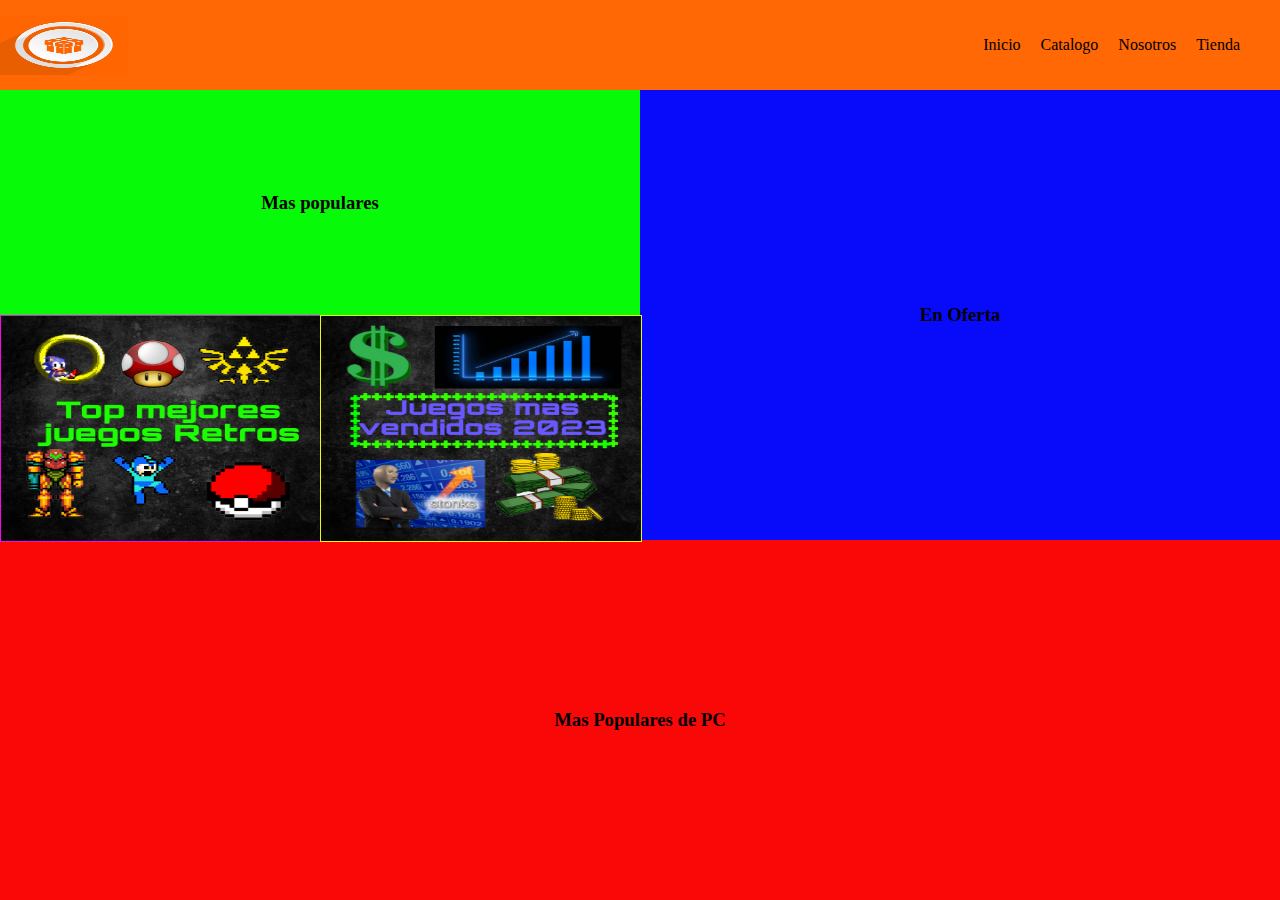
<file: index_menu/Catalogo.html>
<!DOCTYPE html>
<html lang="es">
    <head>
        <title>Catalogo de Juegos</title>
        <link rel="stylesheet" href="../css/Estilos.css">
        <link rel="stylesheet" href="../css/Media.css">
        <link rel="icon" href="../recursos/images/orange_logo.jpg">
    </head>
    <body>
        <nav>
            <div class="clase1">
                <img src="../recursos/images/orange_logo.jpg" width="300" height="60" alt="imagen del logo AI" title="logo AI">
            </div>
    
            <div class="clase2">
                <ul>
                    <li class="op-menu"><a href="../index.html">Inicio</a></li>
                    <li class="op-menu"><a href="../index_menu/Catalogo.html">Catalogo</a></li>
                    <li class="op-menu"><a href="../index_menu/Nosotros.html">Nosotros</a></li>
                    <li class="op-menu"><a href="../index_menu/Tienda.html">Tienda</a></li>
                    <li><a class="menu-barras" href="#barras">☰</a></li>
                </ul>
            </div>
            <div class="menu-adaptable">
                <ul class="menu-oculto">
                    <li class="menu-hoover"><a class="op-menu-oculto" href="../Orange Games/index.html">Inicio</a></li>
                    <li class="menu-hover"><a class="op-menu-oculto" href="../index_menu/Catalogo.html">Catalogo</a></li>
                    <li class="menu-hover"><a class="op-menu-oculto" href="../index_menu/Nosotros.html">Nosotros</a></li>
                    <li class="menu-hover"><a class="op-menu-oculto" href="../index_menu/Tienda.html">Tienda</a></li>
                </ul>
            </div>
        </nav>
    
        <article class="clase3">
            <!--<img src="../recursos/logo3.PNG" width="300" height="70" alt="Mas populares" title="Populares">-->
            <h3>Mas populares</h3>
        </article>

        <article class="clase4">
            <!--<img src="../recursos/logo3.PNG" width="300" height="70" alt="En Oferta" title="Oferta">-->
            <h3>En Oferta</h3>
        </article>
        <a href="../Retros.html">
             <article class="clase5">
            <img src="../recursos/images/Retros.jpg" alt="Top Retros" title="Retros" class="clase5">
        </article>
        </a>

        <a href="../Juegos/Mas_Vendidos.html">
            <article class="clase6">
                <img src="../recursos/images/Mas Vendidos.jpg" alt="Mas vendidos" title="Vendidos" class="clase6">
                <h3>Mas Vendidos</h3>
            </article>
        </a>

        <article class="clase7">
            <!--<img src="" width="300" height="70" alt="Mejores de PC" title="PC">-->
            <h3>Mas Populares de PC</h3>
        </article>
    </body>
</html>
</file>
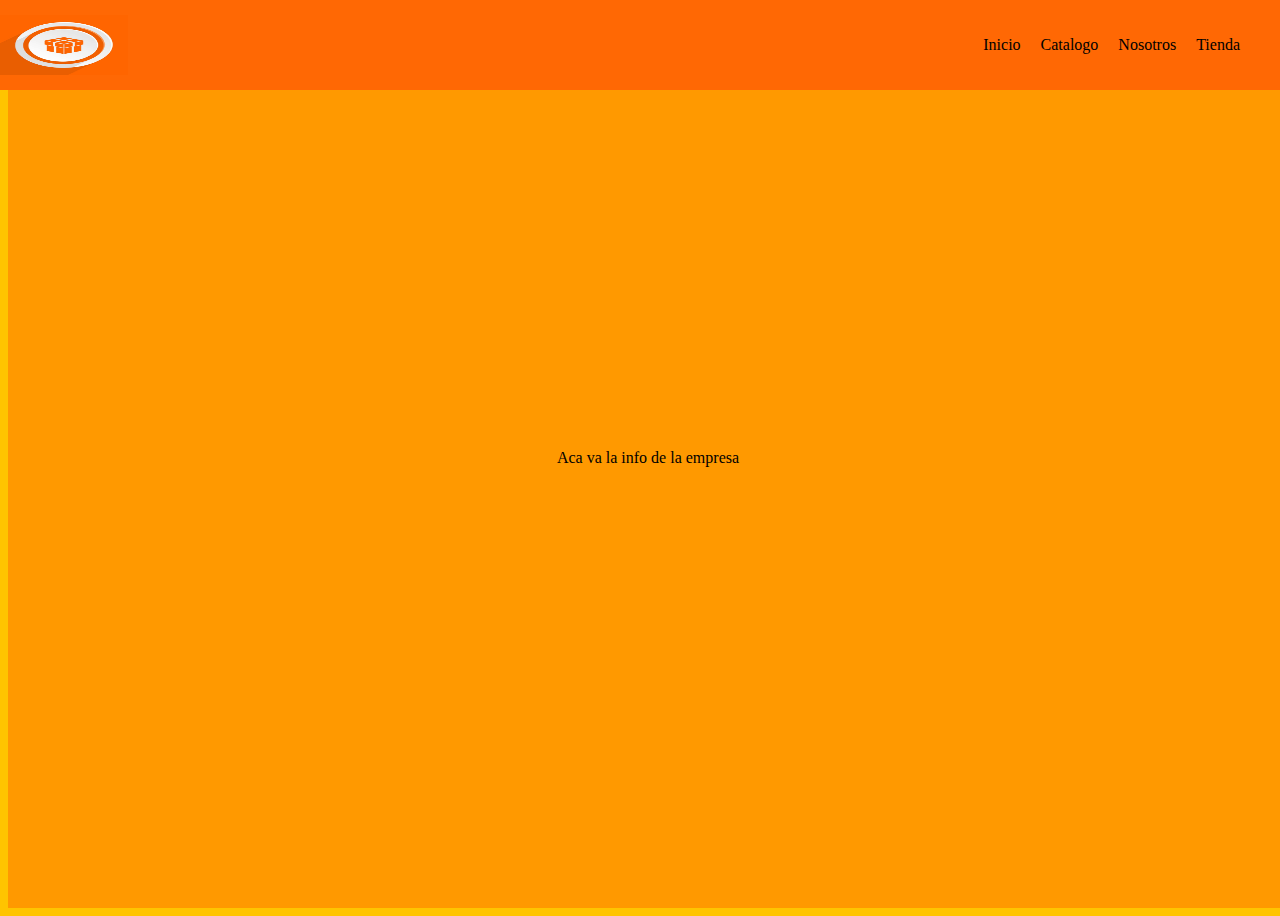
<file: index_menu/Nosotros.html>
<!DOCTYPE html>
<html lang="es">
    <head>
        <meta charset="UTF-8">
        <title>Orange Games</title>
        <link rel="stylesheet" href="../css/Estilos.css">
        <link rel="stylesheet" href="../css/Media.css">
        <link rel="icon" href="../recursos/images/orange_logo.jpg">
    </head>

    <body>
        <nav>
            <div class="clase1">
                <img src="../recursos/images/orange_logo.jpg" width="300" height="60" alt="imagen del logo AI" title="logo AI">
            </div>
    
            <div class="clase2">
                <ul>
                    <li class="op-menu"><a href="../index.html">Inicio</a></li>
                    <li class="op-menu"><a href="../index_menu/Catalogo.html">Catalogo</a></li>
                    <li class="op-menu"><a href="../index_menu/Nosotros.html">Nosotros</a></li>
                    <li class="op-menu"><a href="../index_menu/Tienda.html">Tienda</a></li>
                    <li><a class="menu-barras" href="#barras">☰</a></li>
                </ul>
            </div>
    
            <div class="menu-adaptable">
                <ul class="menu-oculto">
                    <li class="menu-hoover"><a class="op-menu-oculto" href="../index.html">Inicio</a></li>
                    <li class="menu-hover"><a class="op-menu-oculto" href="../index_menu/Catalogo.html">Catalogo</a></li>
                    <li class="menu-hover"><a class="op-menu-oculto" href="../index_menu/Nosotros.html">Nosotros</a></li>
                    <li class="menu-hover"><a class="op-menu-oculto" href="../index_menu/Tienda.html">Tienda</a></li>
                </ul>
            </div>
        </nav>
        <section>
            <article>
                <p>Aca va la info de la empresa</p>
            </article>
        </section>
    </body>



</html>
</file>
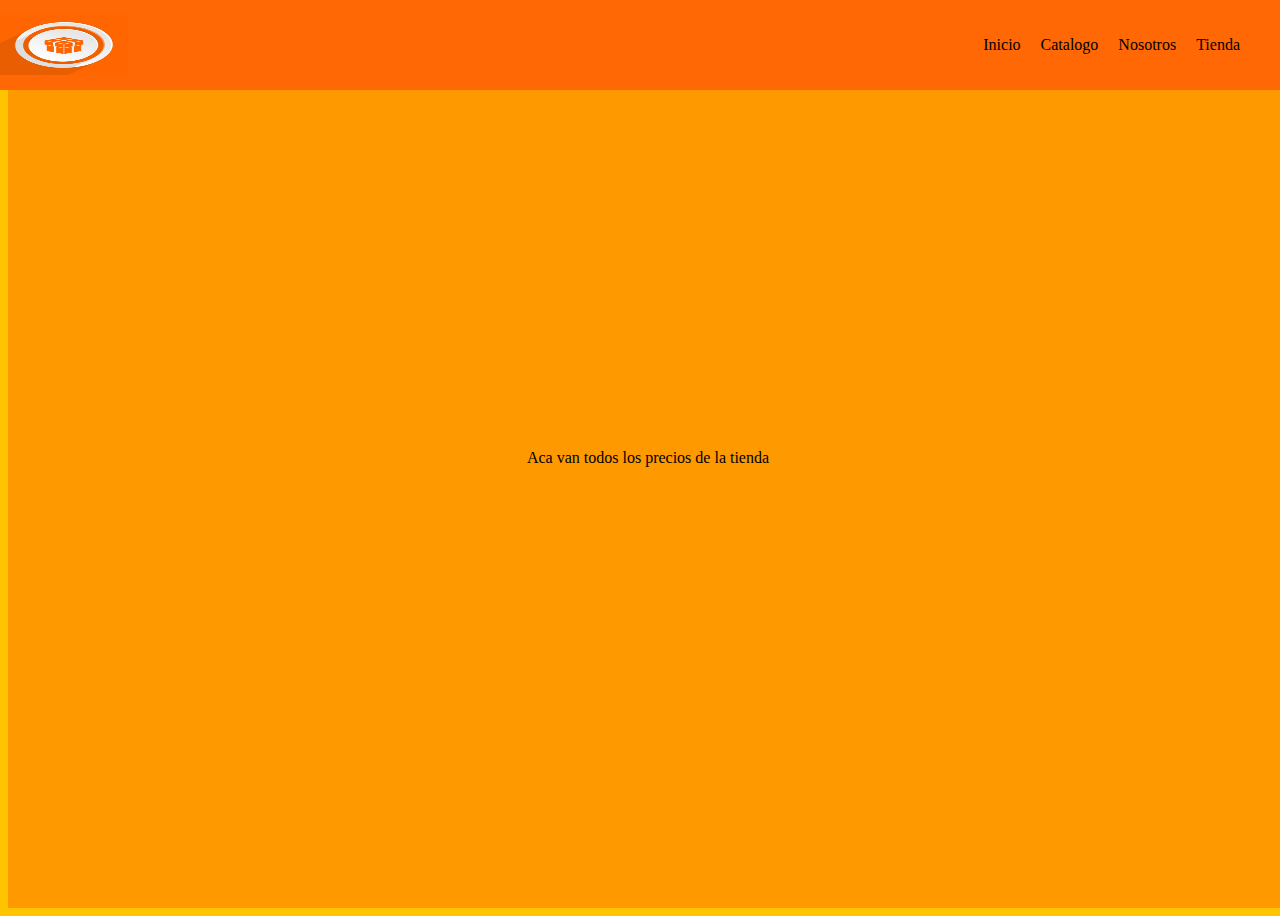
<file: index_menu/Tienda.html>
<!DOCTYPE html>
<html lang="es">
    <head>
        <head>
            <meta charset="UTF-8">
            <title>Orange Games</title>
            <link rel="stylesheet" href="../css/Estilos.css">
            <link rel="stylesheet" href="../css/Media.css">
            <link rel="icon" href="../recursos/images/orange_logo.jpg">
        </head>

    </head>

    <body>
        <nav>
            <div class="clase1">
                <img src="../recursos/images/orange_logo.jpg" width="300" height="60" alt="imagen del logo AI" title="logo AI">
            </div>
    
            <div class="clase2">
                <ul>
                    <li class="op-menu"><a href="../index.html">Inicio</a></li>
                    <li class="op-menu"><a href="../index_menu/Catalogo.html">Catalogo</a></li>
                    <li class="op-menu"><a href="../index_menu/Nosotros.html">Nosotros</a></li>
                    <li class="op-menu"><a href="../index_menu/Tienda.html">Tienda</a></li>
                    <li><a class="menu-barras" href="#barras">☰</a></li>
                </ul>
            </div>
    
            <div class="menu-adaptable">
                <ul class="menu-oculto">
                    <li class="menu-hoover"><a class="op-menu-oculto" href="../index.html">Inicio</a></li>
                    <li class="menu-hover"><a class="op-menu-oculto" href="../index_menu/Catalogo.html">Catalogo</a></li>
                    <li class="menu-hover"><a class="op-menu-oculto" href="../index_menu/Nosotros.html">Nosotros</a></li>
                    <li class="menu-hover"><a class="op-menu-oculto" href="../index_menu/Tienda.html">Tienda</a></li>
                </ul>
            </div>
        </nav>

        <section>
            <article>
                <p>Aca van todos los precios de la tienda</p>
            </article>
        </section>
    </body>

</html>
</file>
<file: css/Estilos.css>
nav {
    width: 100vw; 
    height: 10vh; 
    background:   #ff6804   ;
    display: flex; 
    align-items: center; 
    justify-content: center; 
    flex-direction: row;
    position: fixed; 
    top:0; 
    left: 0;
    font-family: Si;
    z-index: 2;
}

header{
    height: 100vh;
    width: 300vw;
    left: 0;
    align-items: center;
    justify-content: center;
}

.clase1 {
    width:10vw; height: 10vh; 
    align-items: center;
    display: flex; 
    align-items: center; 
    justify-content: center;
    margin-left: 90px;
    margin-left: 0;
    }
    
.clase2 {
    width:90vw; height:10vh;
    display: flex;
    justify-content: flex-end;
    align-items: center;
    
    }

.menu-barras, .menu-oculto {
     display: none;
 }
        
.menu-adaptable{
  display: none;
  flex-direction: column;
}

ul,li{ 
    list-style-type: none;
    display: flex;
    flex-direction: row;
    color: black;
    margin: 10px;
    align-items: center;
    justify-content: right;
    }
    
a{color: black;text-decoration: none;}
    
a:hover{color: blue;}

.clase3{
    width: 50vw; 
    height: 25vh;
    background:rgb(7, 250, 7);
    display: flex; 
    align-items: center; 
    justify-content: center; 
    flex-direction: row;
    position: fixed; 
    top:10vh; 
    left: 0;
    font-family: Si;
    z-index: 2;

}

.clase4{
    width: 50vw; 
    height: 50vh; 
    background:rgb(7, 11, 250);
    display: flex; 
    align-items: center; 
    justify-content: center; 
    flex-direction: row;
    position: fixed; 
    top:10vh; 
    right: 0;
    font-family: Si;
    z-index: 2;

}

.clase5{
    width: 25vw; 
    height: 25vh; 
    background:rgb(250, 7, 238);
    display: flex; 
    align-items: center; 
    justify-content: center; 
    flex-direction: row;
    position: fixed; 
    top:35vh; 
    left: 0;
    font-family: Si;
    z-index: 2;
    /*transition: 1.3;
    */
    padding: 1px;
}

.clase6{
    width: 25vw; 
    height: 25vh; 
    background:rgb(234, 250, 7);
    display: flex; 
    align-items: center; 
    justify-content: center; 
    flex-direction: row;
    position: fixed; 
    top:35vh; 
    left: 25vw;
    font-family: Si;
    z-index: 2;
    padding: 1px;
}

.clase7{
    width: 100vw; 
    height: 40vh; 
    background:rgb(250, 7, 7);
    display: flex; 
    align-items: center; 
    justify-content: center; 
    flex-direction: row;
    position: fixed; 
    bottom:0;
    left:0;
    font-family: Si;
    z-index: 0;

}

ul,
li {
    list-style-type: none;
    display: flex;
    flex-direction: row;
    color: white;
    margin: 10px;
    align-items: center;
    justify-content: right;
}

section, #Nosotros, #Catalogo, #Tienda {
    width: 100vw;
    height: 100vh;
    display: flex;
    align-items: center;
    justify-content: center;
    background:  #ff9900   no-repeat;
    background-size: 100vw 100vh;
}

.menu-adaptable{
    display: flex;
    flex-direction: column;
    width: 100vw;
    height: 50vh;
    position: fixed;
    background-color: rgba(0,0,0,0.7);
    top: 10vh;
    left: 0;
    justify-content: space-between;
}
.menu-oculto{
    display: flex;
    align-items: flex-start;
    justify-content: flex-start;
    flex-direction: column;
}
.menu-barras, .menu-adaptable, .menu-oculto{display: none;}

body{
    background:   #ffc400 ;
}

.clase5:hover{
    transform: scale(0.1);
}

footer{
    background-color: aqua;
    margin-bottom: -5px;
    margin-top: 5px;
    width: 1000vw;
    height: 20vh;
    margin-left: -10px;
}

image{
    top: 50;
}
</file>
<file: css/Media.css>
@media screen and (max-width:500px) {
    .op-menu{
        display: none;/*ocultar*/
    }
    .menu-barras{
        display: block;/*mostrar*/
        margin-right: 20px;
        font-size: 18px;
    }
    .clase1{
        padding: 10px;
    }
    .menu-adaptable{
        width: 100vw;
        height: 50vh;
        background-color: rgba(0,0,0,0.7);
        position: fixed;
        top: 10vh;
        left: 0;
        display: flex;
        flex-direction: column;
        justify-content: space-between;
    }
    .menu-oculto{
        display: flex;
        align-items: flex-start;
        justify-content: flex-start;
        flex-direction: column;
    }

    
    .clase1 {
        width:10vw; height: 10vh; 
        align-items: center;
        display: flex; 
        align-items: center; 
        justify-content: center;
        margin-left: 90px;
    }

        
    .clase2 {
        width:90vw; height:10vh;
        display: flex;
        justify-content: flex-end;
        align-items: center;
    }

    .clase3{
        width: 50vw; 
        height: 70vh; 
        background:rgb(7, 250, 7);
        display: flex; 
        align-items: center; 
        justify-content: center; 
        flex-direction: row;
        position: fixed; 
        top:10vh; 
        left: 0;
        font-family: Si;
        z-index: 2;
    
    }

    .clase4{
        width: 50vw; 
        height: 70vh; 
        background:rgb(7, 11, 250);
        display: flex; 
        align-items: center; 
        justify-content: center; 
        flex-direction: row;
        position: fixed; 
        top:30vh; 
        right: 0;
        font-family: Si;
        z-index: 2;
    
    }

    .clase5{
        width: 50vw; 
        height: 20vh; 
        background:rgb(250, 7, 238);
        display: flex; 
        align-items: center; 
        justify-content: right; 
        flex-direction: row;
        left: 50vw;
        top:10vh; 

        font-family: Si;
        z-index: 2;
    
    }

    .clase6{
        width: 50vw; 
        height: 20vh; 
        background:rgb(234, 250, 7);
        display: flex; 
        align-items: center; 
        justify-content: center; 
        flex-direction: row;
        position: fixed; 
        top: 80vh; 
        left: 0;
        font-family: Si;
        z-index: 2;
    
    }

    nav {
        width: 100vw; 
        height: 10vh; 
        background:   #f8740d;
        display: flex; 
        align-items: center; 
        justify-content: center; 
        flex-direction: row;
        position: fixed; 
        top:0; 
        left: 0;
        font-family: Si;
        z-index: 2;
        }

        .clase7{
         display: none;
        
        }
    
}
</file>
